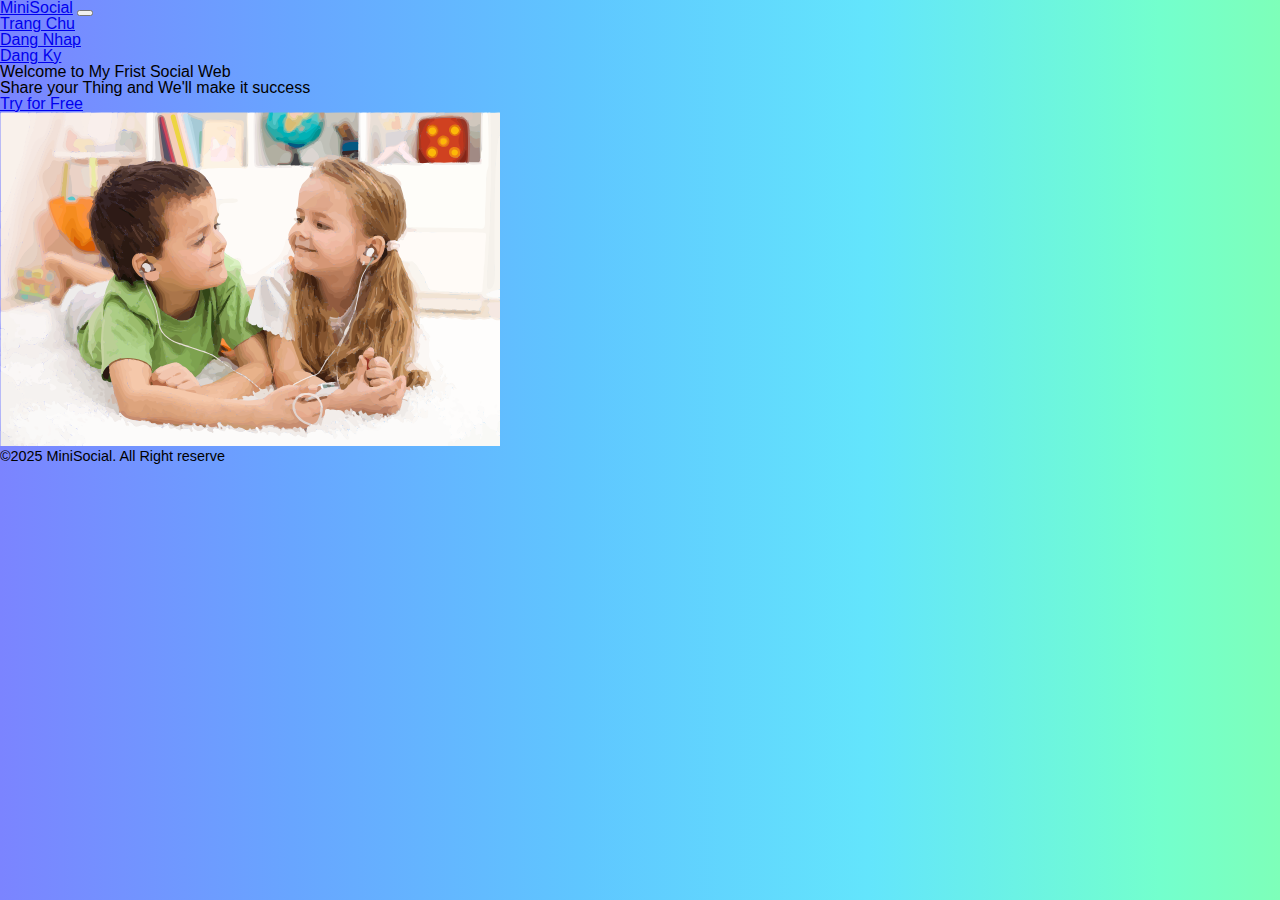
<file: index.html>
<!DOCTYPE html>
<html lang="en">
  <head>
    <meta charset="UTF-8" />
    <meta name="viewport" content="width=device-width, initial-scale=1.0" />
    <link rel="stylesheet" href="./CSS/reset.css" />

    <link
      href="https://cdn.jsdelivr.net/npm/bootstrap@5.0.2/dist/css/bootstrap.min.css"
      rel="stylesheet"
      integrity="sha384-EVSTQN3/azprG1Anm3QDgpJLIm9Nao0Yz1ztcQTwFspd3yD65VohhpuuCOmLASjC"
      crossorigin="anonymous"
    />
    <link rel="stylesheet" href="./CSS/Style.css" />

    <title>Document</title>
  </head>
  <body>
    <!-- Navbar -->
    <nav class="navbar navbar-expand-lg navbar-dark bg-primary">
      <div class="container">
        <a href="#" class="navbar-brand">MiniSocial</a>
        <button
          class="navbar-toggler"
          type="button"
          data-bs-toggle="collapse"
          data-bs-target="#navbarNav"
        >
          <span class="navbar-toggler-icon"></span>
        </button>
        <div class="collapse navbar-collapse" id="navbarNav">
          <ul class="navbar-nav ms-auto">
            <!-- <li class="nav-item">
              <a class="nav-link active" href="#">Trang chủ</a>
            </li>
            <li class="nav-item"><a class="nav-link" href="#">Đăng ký</a></li>
            <li class="nav-item"><a class="nav-link" href="#">Đăng nhập</a></li> -->
            <li class="nav-item me-2">
              <a class="nav-link active border rounded bg-success" href="#"
                >Trang Chu</a
              >
            </li>
            <li class="nav-item me-2 bg-success">
              <a href="#" class="nav-link text-white border rounded"
                >Dang Nhap</a
              >
            </li>
            <li class="nav-item me-2 bg-success">
              <a href="#" class="nav-link text-white border rounded">Dang Ky</a>
            </li>
          </ul>
        </div>
      </div>
    </nav>
    <!-- Hero Section -->
    <section class="row py-5 text-center bg-info vh-100">
      <div class="container">
        <div
          class="d-flex flex-column flex-md-row align-items-center justify-content-center text-center text-md-start mx-5"
        >
          <div class="p-3 flex-fill">
            <h1 class="displray-4">Welcome to My Frist Social Web</h1>
            <p class="lead">Share your Thing and We'll make it success</p>
            <a
              href="#"
              class="btn btn-light border rounded px-4 text-danger fs-2 fw-bold w-33 w-md-auto mx-auto flex-shrink-1"
              >Try for Free</a
            >
          </div>
          <img src="./img/file.svg" alt="" class="p-3 flex-fill" />
        </div>
      </div>
    </section>
    <!-- bs5 -->
    <footer class="bg-dark text-white text-center py-3">
      <p>&copy;2025 MiniSocial. All Right reserve</p>
    </footer>
    <script
      src="https://cdn.jsdelivr.net/npm/bootstrap@5.0.2/dist/js/bootstrap.bundle.min.js"
      integrity="sha384-MrcW6ZMFYlzcLA8Nl+NtUVF0sA7MsXsP1UyJoMp4YLEuNSfAP+JcXn/tWtIaxVXM"
      crossorigin="anonymous"
    ></script>
  </body>
</html>
</file>
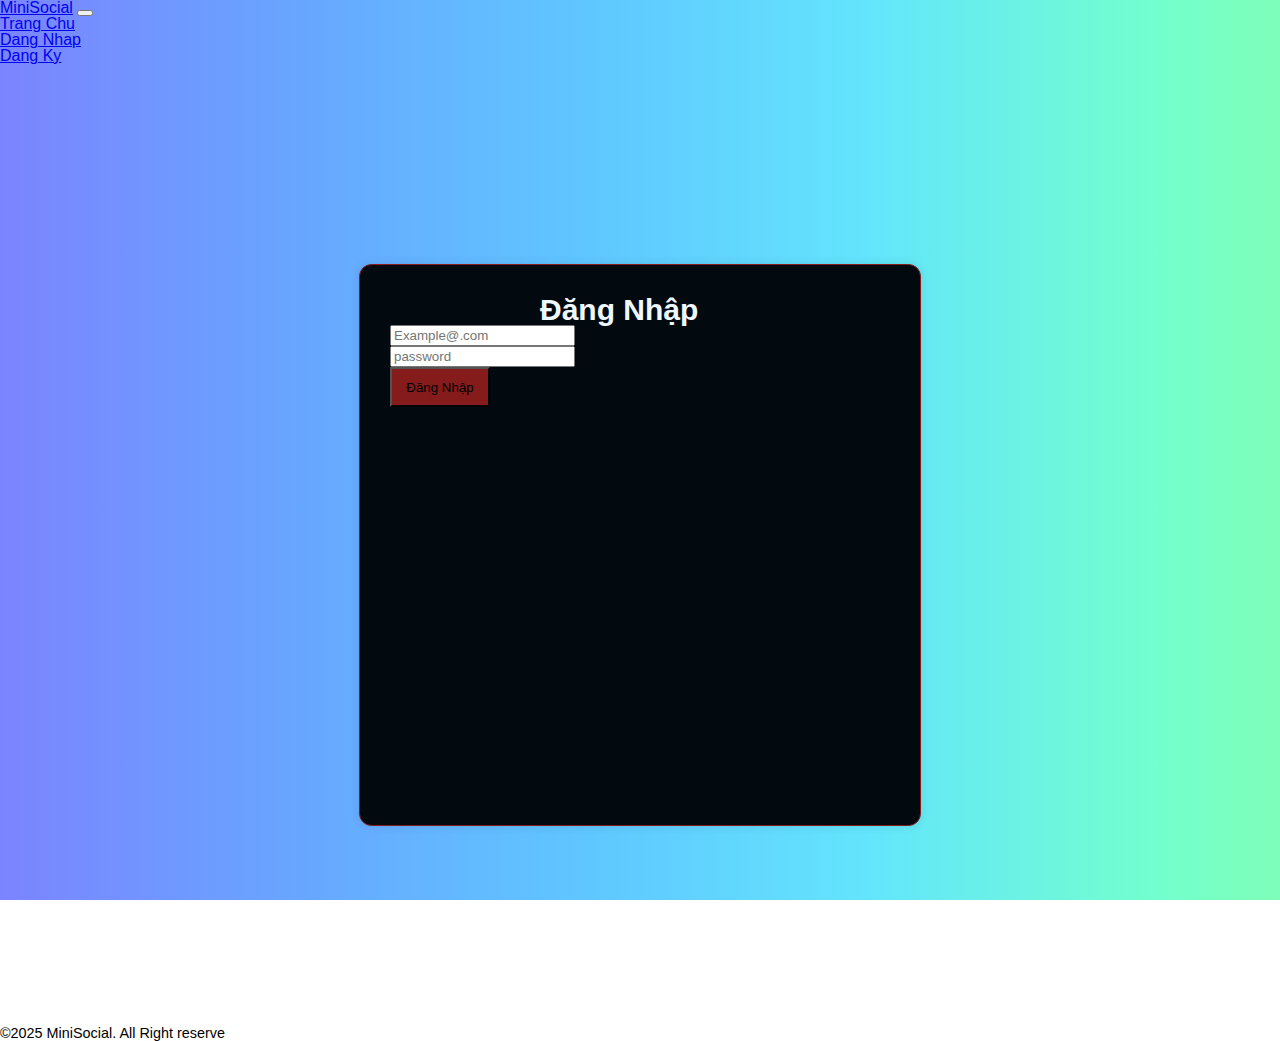
<file: login.html>
<!DOCTYPE html>
<html lang="en">
  <head>
    <meta charset="UTF-8" />
    <meta name="viewport" content="width=device-width, initial-scale=1.0" />
    <link rel="stylesheet" href="./CSS/reset.css" />

    <link
      href="https://cdn.jsdelivr.net/npm/bootstrap@5.0.2/dist/css/bootstrap.min.css"
      rel="stylesheet"
      integrity="sha384-EVSTQN3/azprG1Anm3QDgpJLIm9Nao0Yz1ztcQTwFspd3yD65VohhpuuCOmLASjC"
      crossorigin="anonymous"
    />
    <link rel="stylesheet" href="./CSS/Style.css" />

    <title>Document</title>
  </head>
  <body>
    <!-- Navbar -->
    <nav class="navbar navbar-expand-lg navbar-dark bg-primary">
      <div class="container">
        <a href="#" class="navbar-brand">MiniSocial</a>
        <button
          class="navbar-toggler"
          type="button"
          data-bs-toggle="collapse"
          data-bs-target="#navbarNav"
        >
          <span class="navbar-toggler-icon"></span>
        </button>
        <div class="collapse navbar-collapse" id="navbarNav">
          <ul class="navbar-nav ms-auto">
            <!-- <li class="nav-item">
              <a class="nav-link active" href="#">Trang chủ</a>
            </li>
            <li class="nav-item"><a class="nav-link" href="#">Đăng ký</a></li>
            <li class="nav-item"><a class="nav-link" href="#">Đăng nhập</a></li> -->
            <li class="nav-item me-2">
              <a class="nav-link active border rounded bg-success" href="#"
                >Trang Chu</a
              >
            </li>
            <li class="nav-item me-2 bg-success">
              <a href="#" class="nav-link text-white border rounded"
                >Dang Nhap</a
              >
            </li>
            <li class="nav-item me-2 bg-success">
              <a href="#" class="nav-link text-white border rounded">Dang Ky</a>
            </li>
          </ul>
        </div>
      </div>
    </nav>
    <!-- Hero Section -->
    <!-- Login Page -->
    <div class="login-container">
      <h2 class="text-center mb-4 mt-5">Đăng Nhập</h2>
      <form
        id="LoginForm"
        class="d-flex flex-column justify-content-center align-items-center form-fixer"
      >
        <div class="mb-3 fix-1">
          <input
            type="text"
            class="form-control"
            id="email"
            placeholder="Example@.com"
            required
          />
        </div>
        <div class="mb-3 fix-1">
          <input
            type="password"
            class="form-control"
            id="password"
            placeholder="password"
            required
          />
        </div>
        <button type="submit" class="btn w-25 bg-light">Đăng Nhập</button>
      </form>
    </div>
    <!-- bs5 -->
    <footer class="bg-dark text-white text-center py-3">
      <p>&copy;2025 MiniSocial. All Right reserve</p>
    </footer>
    <script>
      document
        .getElementById("LoginFoirm")
        .addEventListener("submit", function (e) {
          e.preventDefault();
          const email = document.getElementById("email").value;
          const password = document.getElementById("password").value;
          if(email === user@example.com && pass === '123456') {
          alert('Đăng Nhập Thành CÔng');
          window.location.href = 'index.html';
          }
          else{
            alert('Sai Tài Khoản Hoặc Mật Khảu')
          }
        });
    </script>
    <script
      src="https://cdn.jsdelivr.net/npm/bootstrap@5.0.2/dist/js/bootstrap.bundle.min.js"
      integrity="sha384-MrcW6ZMFYlzcLA8Nl+NtUVF0sA7MsXsP1UyJoMp4YLEuNSfAP+JcXn/tWtIaxVXM"
      crossorigin="anonymous"
    ></script>
  </body>
</html>
</file>
<file: CSS/Style.css>
body {
  font-family: "Segoe UI", Tahoma, Geneva, Verdana, sans-serif;
  background-image: url(../img/Login\ Body\ Color.svg);
  background-size: cover;
  background-repeat: no-repeat;
  background-attachment: fixed;
}
footer p {
  margin-bottom: 0;
  font-size: 0.9rem;
}
section img {
  max-width: 500px;
  max-height: 500px;
}

@media (max-width: 767.98px) {
  .w-33 {
    width: 33.3333% !important;
    font-size: 10px;
  }
  .small-btn {
    font-size: 0.1rem;
    padding: 0.4rem 0.5rem;
  }
}
.login-container {
  width: 500px;
  height: 500px;
  margin: 200px auto;
  padding: 30px;
  background-color: rgb(3, 10, 15);
  box-shadow: 0 0 10px rgba(0, 0, 0, 0.1);
  border-radius: 12.5px;
  border: 1px solid #851b1b;
}
.login-container h2 {
  max-width: 200px;
  margin-left: auto;
  margin-right: auto;
  color: aliceblue;
  font-size: 30px;
  font-weight: 700;
  border: none;
}

form button {
  width: 100px;
  height: 40px;
  background: #851b1b;
}
.fix-1 {
  width: 200px;
}
</file>
